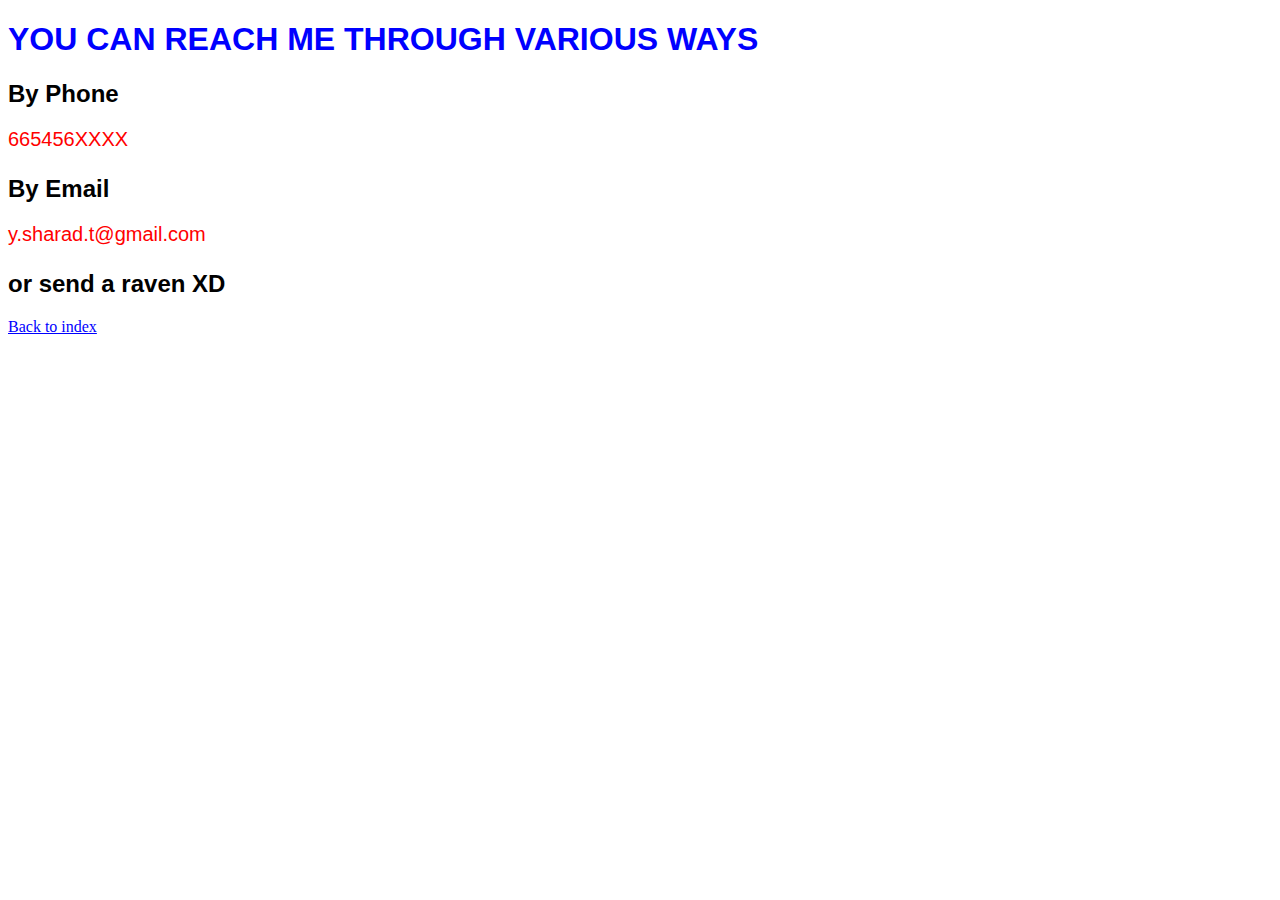
<file: Spiderwebdev/img/contact.html>
<!DOCTYPE html>
<!DOCTYPE html>
<html>
<head>
	<meta charset="utf-8"/>
	
	<title>sharad</title>
	<link rel="stylesheet" type="text/css" href="CSS/main.css">
</head>
<body>
	<h1>You can reach me through various ways</h1>
<h2>By Phone</h2>
<p>665456XXXX</p>
<h2>By Email</h2>
<p>y.sharad.t@gmail.com</p>
<h2>or send a raven XD</h2>
<a href="index.html">Back to index</a>

</body>
</html>
</file>
<file: Spiderwebdev/img/CSS/main.css>
h1{
	color :blue;
	text-decoration:blink;
	text-transform: uppercase;
}
#header{
	text-align:center;
	background-color:lavender;
	font-size = 50px;
}
p{
	font-size:20px;
	color:red;
	margin-bottom: 24px;
}
#bio{
	width:100%;
	background-color:cyan;
}
a{
	color:blue;
	text-decoration:underline;
}
#navigation{
	margin: 30px auto;
	padding: 30px;
	border: 1.5px solid #000;
	background-color: lavender;
	border-radius: 10px 20px;
}
#contact{
	color:chocolate;
	margin: 30px 50px 80px;
	margin-bottom: 0px;
	margin-right: 900px;
	padding:10px;
	border: 1.5px solid #000;
	background-color: lavender;
	border-radius: 10px 20px;
}
p, h1, h2, h3, li{
	font-family: helvetica, Arial, sans-serif;
}
#navigation h2{
	margin-top: 0;
	margin-bottom: 1rem;
}
a:hover{
	color:maroon;
}
#bio:hover{
	background-color:lavender;
}
a:visited{
	color:purple;
}
</file>
